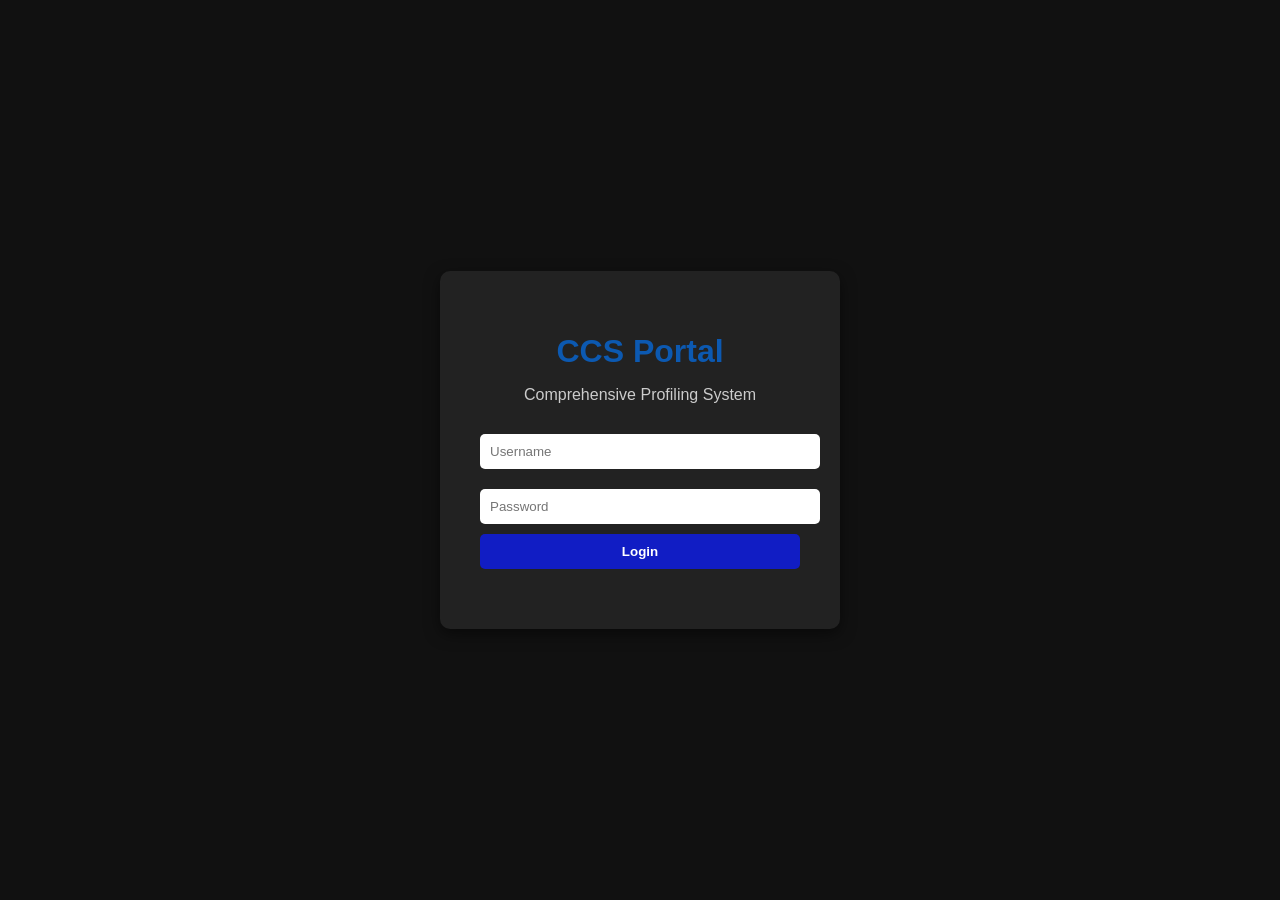
<file: index.html>
<!DOCTYPE html>
<html>
<head>
<title>CCS Dashboard</title>
<link rel="stylesheet" href="style.css">
</head>

<body>

<div class="container">

<!-- SIDEBAR -->
<div class="sidebar">

<h2>CCS Portal</h2>

<ul>
<li onclick="showPage('dashboard')" class="active">Dashboard</li>
<li onclick="showPage('students')">Students</li>
<li onclick="showPage('sports')">Sports</li>
<li onclick="showPage('faculty')">Faculty</li>
<li onclick="showPage('scheduling')">Scheduling</li>
<li onclick="showPage('events')">Events</li>
<li onclick="showPage('settings')">Settings</li>
</ul>

<div class="footer">
PNC CCS System
</div>

</div>


<!-- MAIN -->
<div class="main">

<div class="topbar">
  <input type="text" placeholder="Search students...">

  <div class="right-info">
    <span id="datetime"></span>
    <span class="admin">Admin</span>
    <button onclick="logout()">Logout</button>
  </div>
</div>


<!-- DASHBOARD -->
<div id="dashboard" class="page">

<div class="cards">

<div class="card">
<h3>Total Students</h3>
<p>1,240</p>
</div>

<div class="card">
<h3>Total Faculty</h3>
<p>35</p>
</div>

<div class="card">
<h3>Sports Programs</h3>
<p>12</p>
</div>

<div class="card">
<h3>College</h3>
<p>College of Computer Studies</p>
</div>

<div class="card">
<h3>Total Schedules</h3>
<p>18</p>
</div>

<div class="card">
<h3>Upcoming Events</h3>
<p>5</p>
</div>
</div>

</div>


<!-- STUDENTS -->
<div id="students" class="page">

<div class="table-box">

<h2>Student Profiling</h2>

<table>

<tr>
<th>ID</th>
<th>Student Number</th>
<th>Name</th>
<th>Year</th>
<th>Program</th>
<th>Gender</th>
<th>Status</th>
</tr>

<tr>
<td>1</td>
<td>2023001</td>
<td>Juan Dela Cruz</td>
<td>3</td>
<td>BSIT</td>
<td>Male</td>
<td>Regular</td>
</tr>

<tr>
<td>2</td>
<td>2023002</td>
<td>Maria Santos</td>
<td>2</td>
<td>BSCS</td>
<td>Female</td>
<td>Regular</td>
</tr>

</table>

</div>

</div>


<!-- SPORTS -->
<div id="sports" class="page">

<div class="table-box">

<h2>Sports Profiling</h2>

<table>

<tr>
<th>Sport ID</th>
<th>Sport Name</th>
<th>Medical</th>
<th>Height</th>
<th>Weight</th>
</tr>

<tr>
<td>1</td>
<td>Basketball</td>
<td>None</td>
<td>175</td>
<td>70</td>
</tr>

<tr>
<td>2</td>
<td>Volleyball</td>
<td>Asthma</td>
<td>168</td>
<td>60</td>
</tr>

</table>

</div>

</div>


<!-- FACULTY -->
<div id="faculty" class="page">

<div class="table-box">

<h2>Faculty Data</h2>

<table>

<tr>
<th>ID</th>
<th>Name</th>
<th>Masters Degree</th>
<th>Expertise</th>
<th>Gender</th>
</tr>

<tr>
<td>1</td>
<td>Dr. Reyes</td>
<td>MSc Computer Science</td>
<td>Programming</td>
<td>Male</td>
</tr>

<tr>
<td>2</td>
<td>Prof. Cruz</td>
<td>MSc IT</td>
<td>Database</td>
<td>Female</td>
</tr>

</table>

</div>

</div>
<!-- SCHEDULING -->
<div id="scheduling" class="page">

<div class="table-box">

<h2>Class Scheduling</h2>

<table>

<tr>
<th>Course</th>
<th>Section</th>
<th>Room</th>
<th>Lab</th>
<th>Faculty</th>
<th>Schedule</th>
</tr>

<tr>
<td>Web Development</td>
<td>BSIT 3A</td>
<td>Room 201</td>
<td>Lab 1</td>
<td>Dr. Reyes</td>
<td>Mon 9:00 - 11:00</td>
</tr>

<tr>
<td>Database Systems</td>
<td>BSCS 2B</td>
<td>Room 305</td>
<td>Lab 2</td>
<td>Prof. Cruz</td>
<td>Wed 1:00 - 3:00</td>
</tr>

<tr>
<td>Programming 2</td>
<td>BSIT 1A</td>
<td>Room 101</td>
<td>Lab 3</td>
<td>Mr. Santos</td>
<td>Fri 10:00 - 12:00</td>
</tr>

</table>

</div>

</div>

<!-- EVENTS -->
<div id="events" class="page">

<div class="table-box">

<h2>School Events</h2>

<table>

<tr>
<th>Event ID</th>
<th>Event Name</th>
<th>Type</th>
<th>Date</th>
<th>Location</th>
<th>Organizer</th>
</tr>

<tr>
<td>1</td>
<td>Programming Competition</td>
<td>Curricular</td>
<td>March 25, 2026</td>
<td>Computer Lab</td>
<td>CCS Department</td>
</tr>

<tr>
<td>2</td>
<td>Intramurals</td>
<td>Extra-Curricular</td>
<td>April 10, 2026</td>
<td>School Gym</td>
<td>Sports Office</td>
</tr>

<tr>
<td>3</td>
<td>Research Conference</td>
<td>Curricular</td>
<td>May 15, 2026</td>
<td>Auditorium</td>
<td>Faculty Council</td>
</tr>

</table>

</div>

</div>

<!-- SETTINGS -->
<div id="settings" class="page">

<h2>Settings</h2>
<p>System settings will go here.</p>

</div>


</div>
</div>

<script src="script.js"></script>

</body>
</html>
</file>
<file: style.css>
/* GENERAL */

body{
margin:0;
font-family:Arial;
background:#e6e6e6;
}

.container{
display:flex;
height:100vh;
}

/* PAGE SWITCHING */

.page{
display:none;
}

#dashboard{
display:block;
}


/* SIDEBAR */

.sidebar{
width:230px;
background:#111;
color:white;
padding:20px;
display:flex;
flex-direction:column;
}

.sidebar h2{
color:rgb(10,42,223);
}

.sidebar ul{
list-style:none;
padding:0;
}

.sidebar li{
padding:12px;
margin-top:10px;
background:#222;
border-radius:5px;
cursor:pointer;
}

.sidebar li.active{
background:rgb(24,110,190);
color:black;
}

.footer{
margin-top:auto;
font-size:12px;
opacity:0.7;
}


/* MAIN CONTENT */

.main{
flex:1;
padding:20px;
}


/* TOPBAR */

.topbar{
display:flex;
justify-content:space-between;
align-items:center;
margin-bottom:20px;
}

.topbar input{
width:300px;
padding:8px;
border-radius:20px;
border:2px solid rgb(0,153,255);
outline:none;
}

.admin{
background:rgb(16,42,187);
padding:8px 15px;
border-radius:20px;
font-weight:bold;
color:white;
}

.right-info {
  display: flex;
  align-items: center;
  gap: 15px;
}

#datetime {
  font-weight: bold;
  color: #111;
}

/* DASHBOARD CARDS */

.cards{
display:grid;
grid-template-columns:repeat(4,1fr);
gap:15px;
margin-bottom:20px;
}

.card{
background:white;
padding:15px;
border-radius:10px;
border-top:4px solid rgb(25,44,216);
box-shadow:0 2px 5px rgba(0,0,0,0.2);
}

.card h3{
color:rgb(22,58,218);
margin:0;
}

.card p{
font-size:18px;
}


/* TABLES */

.table-box{
background:white;
padding:15px;
border-radius:10px;
margin-bottom:20px;
border-left:5px solid rgb(25,44,216);
box-shadow:0 2px 5px rgba(0,0,0,0.2);
}

table{
width:100%;
border-collapse:collapse;
margin-top:10px;
}

th{
background:#111;
color:white;
padding:10px;
text-align:left;
}

td{
padding:10px;
border-bottom:1px solid #ddd;
}


/* LOGIN PAGE */

.login-body{
background:#111;
display:flex;
justify-content:center;
align-items:center;
height:100vh;
}

.login-container{
background:#222;
padding:40px;
border-radius:10px;
text-align:center;
width:320px;
box-shadow:0 5px 15px rgba(0,0,0,0.5);
}

.login-container h1{
color:rgb(12,89,177);
margin-bottom:5px;
}

.login-container p{
color:#ccc;
margin-bottom:20px;
}

.login-container input{
width:100%;
padding:10px;
margin:10px 0;
border:none;
border-radius:5px;
outline:none;
}

.login-container button{
width:100%;
padding:10px;
background:rgb(17,29,196);
border:none;
border-radius:5px;
font-weight:bold;
cursor:pointer;
color:white;
}

.sidebar li:hover{
background:rgb(24,110,190);
}

#error{
color:rgb(43,130,201);
margin-top:10px;
}
</file>
